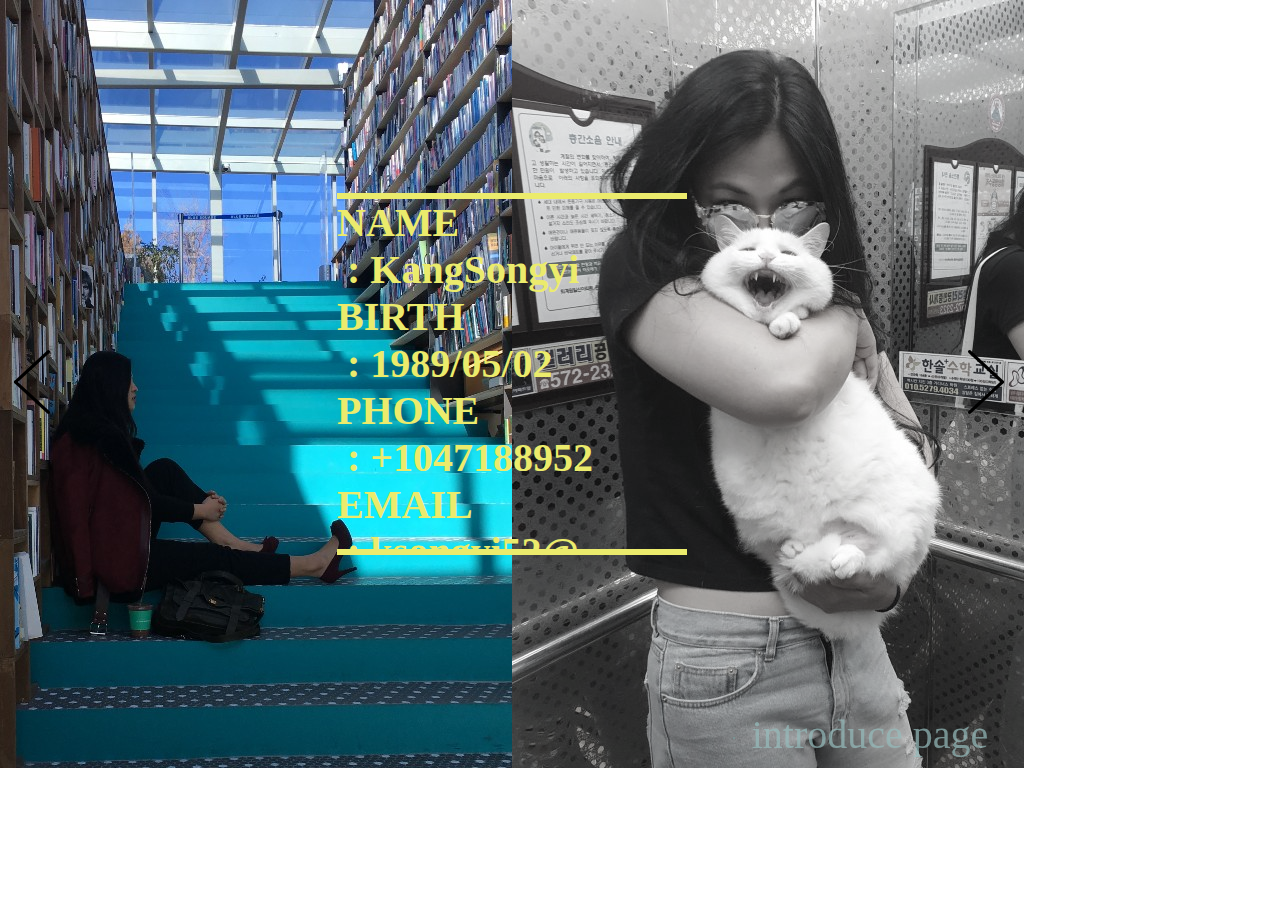
<file: introduce.html>
<!DOCTYPE html>
<html lang="en">
<head>
    <meta charset="UTF-8">
    <meta name="viewport" content="width=device-width, initial-scale=1.0">
    <title>Document</title>
    <link rel="preconnect" href="https://fonts.gstatic.com">
    <script src="js/button.js"></script>
    <link rel="stylesheet" href="css/introduce.css">

</head>
<body>
    <hr id="pageline">
    <div class="page">
        <button id="page" onmouseover="pagebtn()" onmouseout="pagebtn1()" >introduce page</button>
        <table id="list" onmouseover="pagebtn()" onmouseout="pagebtn1()">
            <tr>
                <td>
                    <a href="http://127.0.0.1:5500/index.html">index</a>
                </td>
            </tr>
            <tr>
                <td>
                    <a href="http://127.0.0.1:5500/login.html">login</a>
                </td>
            </tr>
            <tr>
                <td>
                    <a href="http://127.0.0.1:5500/roadmap.html">roadmap</a>
                </td>
            </tr>
            <tr>
                <td>
                    <a href="http://127.0.0.1:5500/picture.html">picture</a>
                </td>
            </tr>
        </table>
    </div>
    <div class="info">
        <div class="tf">
            <p>
                NAME  <br>  &nbsp: KangSongyi<br>
                BIRTH <br>  &nbsp: 1989/05/02<br>
                PHONE <br>  &nbsp: +1047188952<br>
                EMAIL <br>  &nbsp: ksongyi52@<br>&nbsp&nbspgmail.com<br>
                Lorem 소개글 dolor sit amet consectetur 나중에adipisicing elit. Quae iure 적을것natus sunt placeat ut, suscipit, facere corrupti saepe, dolore nesciunt pariatur nulla cum expedita eaque fugiat magnam. Voluptatem, soluta sint.
                Lorem ipsum dolor sit amet consectetur, adipisicing elit. Natus deserunt amet, perspiciatis dolore, accusantium ipsa repellat aliquam inventore porro aut nisi? Architecto et distinctio ullam fugiat vero impedit harum odit?
               
            </p>
        </div>
    </div>

    <div class="img">
        <img id="leftimg" src="images/IMG_8434_1.jpg" style="float: left;" >
        <img id="rightimg" src="images/KakaoTalk_20210124_042033686_1.jpg" style="float: right; filter: grayscale(90%);"><!-- 이미지 흑백필터처리함 -->
    </div>
    <div class="button">
        <a id="return" href="http://127.0.0.1:5500/index.html" target="_self"><img src="images/iconfinder_left-arrow-back_2931162.png"> </a>
        <a id="next" href="http://127.0.0.1:5500/login.html" target="_self"><img src="images/iconfinder_right-forward-arrow_2931159.png"> </a>
    </div>
    

</body>
</html>
</file>
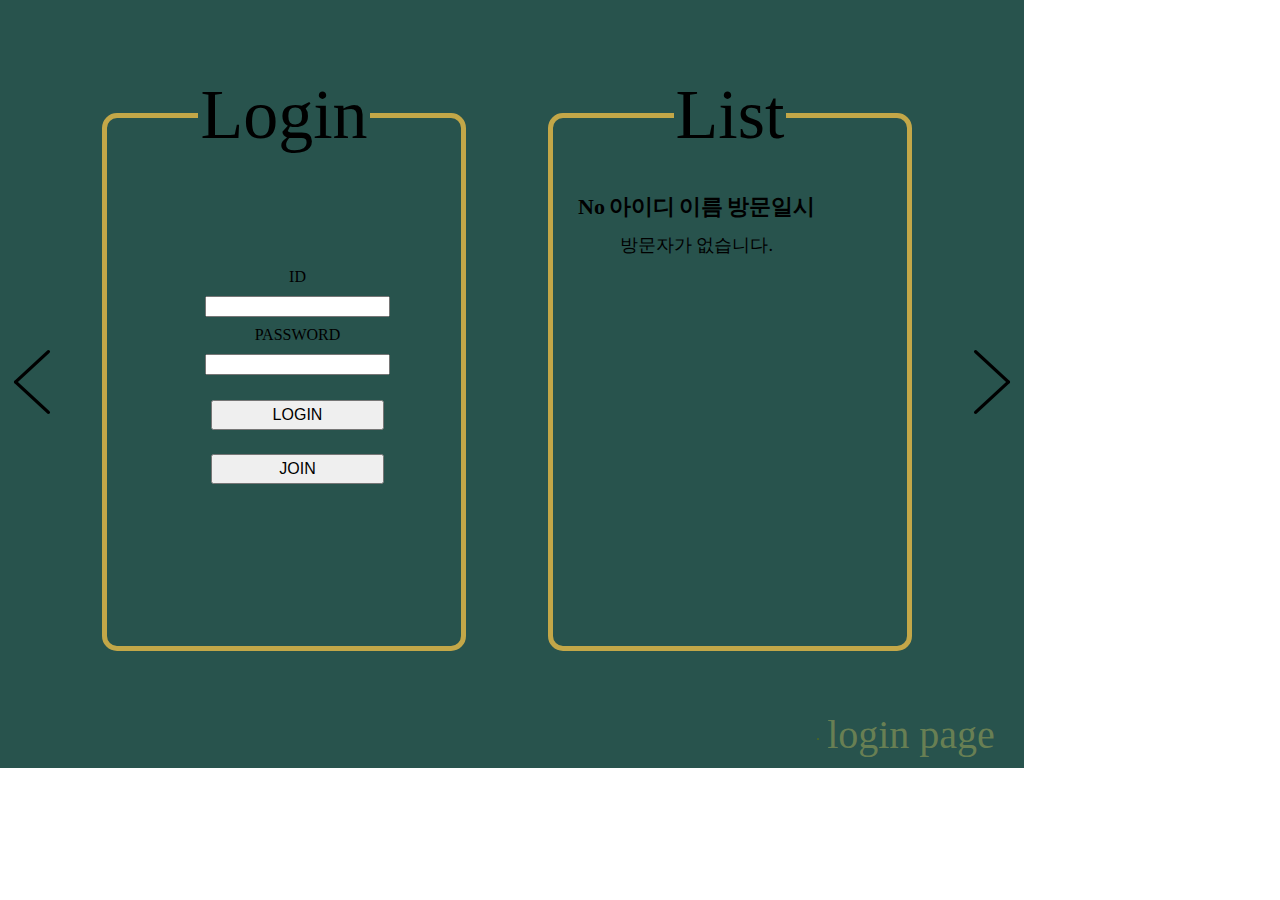
<file: login.html>
<!DOCTYPE html>
<html lang="en">
<head>
    <meta charset="UTF-8">
    <meta name="viewport"content="width=device-width, initial-scale=1.0">
    <title>Document</title>
    <script src="https://ajax.googleapis.com/ajax/libs/jquery/3.5.1/jquery.min.js"></script>
    <link rel="preconnect" href="https://fonts.gstatic.com">
    <script src="js/button.js"></script>
    <link rel="stylesheet" href="css/login.css">
</head>
<body>
    <div id="memberlist">
        <fieldset>
            <legend>List</legend>
                <table id="guestBook"></table>
        </fieldset>

    </div>

    <div class="main">
        <form action="" method="GET" class="login">
            <fieldset id="loginfield"> 
                <legend>Login</legend>
                <table id="lgtb">
                    <tr>
                        <td>ID</td>
                    </tr>
                    <tr>
                        <td>
                           <input 
                                type="text" 
                                name="id" 
                                id="id" 
                            >
                        </td>
                    </tr>
                    <tr>
                        <td>PASSWORD</td>
                    </tr>
                    <tr>
                        <td>
                            <input 
                                type="password"
                                name="userpassword"
                                id="userpassword"
                            >
                        </td>
                    </tr>
                    <tr>
                        <td>
                            <input 
                                class="btn"
                                type="submit" 
                                value="LOGIN" 
                            >
                        </td>
                    </tr>
                    <tr>
                        <td>
                            <button 
                                class="btn"
                                type="button" 
                                onclick="loginbtn2()" 
                            > JOIN</button>
                        </td>
                    </tr>
                </table>
            </fieldset>
        </form>
    
        
        
        <form action="javascript:saveGuestBook();" class="join">
            
            <fieldset id="joinfield"> 
                <legend >Join</legend>
                 <table id="jotb">
                    <tr>
                        <td> <label for="userId">ID</label></td>
                    </tr>
                    <tr>
                        <td>
                            <input 
                                type="text"
                                name="userId"
                                id="userId"
                            >
                        </td>
                    </tr>
                    <tr>
                        <td><label for="pwd">PASSWORD</label> </td>
                    </tr>
                    <tr>
                        <td>
                            <input 
                                type="password"
                                name="pwd"
                                id="pwd"
                            >
                        </td>
                    </tr>
                    <tr>
                        <td><label for="ckpwd">PASSWORD CONFIRM</label></td>
                    </tr>
                    <tr>
                        <td>
                            <input 
                                type="password"
                                name="ckpwd"
                                id="ckpwd"
                            >
                        </td>
                    </tr>
                    <tr>
                        <td> <label for="userName">NAME</label></td>
                    </tr>
                    <tr>
                        <td>
                            <input 
                                type="text"
                                name="userName"
                                id="userName"
                            >
                        </td>
                    </tr>
                    <tr>
                        <td><label for="userTel">PHONE</label></td>
                    </tr>
                    <tr>
                        <td>
                            <input
                                type="tel"
                                name="userTel"
                                id="userTel"
                            >
                        </td>
                    </tr>
                    <tr>
                        <td><label for="userEmail">EMAIL</label></td>
                    </tr>
                    <tr>
                        <td>
                            <input 
                                type="email"
                                name="userEmail"
                                id="userEmail"
                            >
                        </td>
                    </tr>
                    <tr>
                        <td>
                            <input 
                                id="btn"
                                class="btn"
                                type="submit" 
                                value="JOIN" 
                            >
                        </td>
                    </tr>
                    <tr>
                        <td>
                            <button 
                                type="button" 
                                onclick="loginbtn3()" 
                                class="btn"
                            > LOGIN </button>
                        </td>
                    </tr>
                </table>   
            </fieldset>
        </form>
    
        <div class="button">
            <a id="return" href="http://127.0.0.1:5500/introduce.html" target="_self"><img src="images/iconfinder_left-arrow-back_2931162.png"> </a>
            <a id="next" href="http://127.0.0.1:5500/roadmap.html" target="_self"><img src="images/iconfinder_right-forward-arrow_2931159.png"> </a>
        </div>
        
        <hr id="pageline">
    </div>
    
    <div class="page">
        <button id="page" onmouseover="pagebtn()" onmouseout="pagebtn1()" >login page</button>
        <table id="list" onmouseover="pagebtn()" onmouseout="pagebtn1()">
            <tr>
                <td>
                    <a href="http://127.0.0.1:5500/index.html">index</a>
                </td>
            </tr>
            <tr>
                <td>
                    <a href="http://127.0.0.1:5500/introduce.html">introduce</a>
                </td>
            </tr>
            <tr>
                <td>
                    <a href="http://127.0.0.1:5500/roadmap.html">roadmap</a>
                </td>
            </tr>
            <tr>
                <td>
                    <a href="http://127.0.0.1:5500/picture.html">picture</a>
                </td>
            </tr>
        </table>
    </div>
    
    <script>

        ckpwd.onblur = function(){
            if(userId.value.length < 4){
            alert("아이디는 4글자 이상 사용이 가능합니다.");
            userId.select();
            return false;
            }

            if(pwd.value.length < 4){
            alert("비밀번호는 4글자 이상입력해주세요.");
            pwd.select();
            return false;
            }
            
            if(pwd.value != ckpwd.value){
            alert("비밀번호가 일치하지 않습니다.");
            pwd.value = '';
            ckpwd.value = '';
            pwd.focus();
            }
            
            return true;
        };

        function saveGuestBook(){
            var guestBook = new GuestBook(
                                        $(userId).val(), $(pwd).val(), 
                                        $(ckpwd).val(), $(userName).val(),
                                        $(userTel).val(), $(userEmail).val());


            var arr = JSON.parse(localStorage.getItem("arr"));
            if(arr == null) arr = [];
            arr.push(guestBook);

   
            var jsonStr = JSON.stringify(arr);
            localStorage.setItem("arr", jsonStr);

  
            $(userId).val('').focus();
            $(pwd).val('');
            $(ckpwd).val('');
            $(userName).val('');
            $(userTel).val('');
            $(userEmail).val('');

            loadGuestBook();
        }

        function GuestBook(id, pwd, ckpwd, name, tel, email){
            this.id = id;
            this.pwd = pwd;
            this.ckpwd = ckpwd;
            this.name = name;
            this.tel = tel;
            this.email = email;
            this.time = new Date().getTime();
        }

        $(function(){
            loadGuestBook();
        });


        function loadGuestBook(){
            var arr = JSON.parse(localStorage.getItem("arr"));
            var $guestBook = $(guestBook);
            console.log(arr);

            $guestBook.html("<tr><th>No</th><th>아이디</th><th>이름</th><th>방문일시</th></tr>");

            if(arr == null){
            $guestBook.append("<tr><td colspan='4'>방문자가 없습니다.</td></tr>");
            }
            else {

            $.each(arr, function(index, elem){
                console.log(index, elem);
                var date = new Date(elem.time);
                var tr = "<tr>";
                tr += "<td>" + (index + 1) + "</td>";
                tr += "<td>" + elem.id + "</td>";
                tr += "<td>" + elem.name + "</td>";
                tr += "<td>" + displayTime(date) + "</td>";
                tr += "</tr>";
                console.log(tr);
                $guestBook.append(tr);
            });
            }

        }


        function displayTime(date){
            return date.getFullYear() + "/" + (date.getMonth() + 1) + "/" + date.getDate() 
                + " " + date.getHours() + ":" + date.getMinutes();

        }


   
    </script> 
    
 

    
</body>
</html>
</file>
<file: css/introduce.css>
body {
    width: 1024px;
    height: 768px;
    margin: 0px;
    overflow: hidden;
    z-index: 55555555;
}
.info {
    position: absolute;
    z-index: 10; /* 사진 2개 넣었더니 이거 해줘야됨 */
    width: 350px;
    height: 350px;
    margin-top: 193px;
    margin-left: 337px;
    border-top: rgb(235, 235, 108) solid 6px;
    border-bottom: rgb(235, 235, 108) solid 6px;
    overflow: hidden;  
}

.button {
    position: absolute;
    opacity: 0.5;

}
.button:hover {
    opacity: 1;
}
#return {
    float: left;
    margin-top: 350px;  

}
#next {
    float: right;
    margin-top: 350px;
    margin-left: 890px; 
}

#page {
    position: absolute;
    background: none;
    border: none;
    font-size: 40px;
    font-family: 'Bodoni Moda', serif;
    margin-left: 720px;
    margin-top: 710px;
    z-index: 50;
    width: 300px;
    opacity: 0.7;
    color: rgb(150, 189, 189);
}
table {
    position: absolute;
    text-align: center;
    width: 100px;
    height: 150px;
    margin-top: 560px;
    margin-left: 850px;
    z-index: 50;
    visibility: hidden;
}
table a {
    text-decoration: none;
    font-weight: bold;
    color:rgba(67, 181, 209, 0.767);
}
#pageline {
    position: absolute;
    z-index: 40;
    border: solid 1px rgb(121, 148, 148);
    margin-top: 737px;
    margin-left: 733px;
    width: 0px;
}
.tf:hover {
    animation: none;
    transform: none;
}
p {
    margin-top: 0px;
}
.tf {
    font-family: 'Bodoni Moda', serif;
    color:  rgb(235, 235, 108);
    font-size: 40px;     
    font-weight: bold;
    animation: myintroduce;
    animation-duration: 10s;
    animation-iteration-count: infinite;
}
 @keyframes myintroduce {
    0% {
        transform: translateY(0px);
    }
    100% {
        transform: translateY(-1000px);
    }
}
</file>
<file: css/login.css>
body {
    margin: 0px;
    position: relative;
}
.main {
    width: 1024px;
    height: 768px;
    background-color: rgb(40, 83, 77);
    position: absolute;
}
.button {
    position: absolute;
    opacity: 0.5;
    display: contents;  
     /* container를 사라지게하여 DOM에서 다음 단계의 하위 요소를 생성. */
}
.button:hover {
    opacity: 1;
}
#return {
    float: left;
    margin-top: 350px;  

}
#next {
    float: right;
    margin-top: 350px;
    margin-left: 890px; 
}

legend {
    font-size: 70px;
    font-family: 'Bodoni Moda', serif;
}
.login {
    float: left;
    position: absolute;
    margin-top: 75px;
    margin-left: 100px;
    text-align: center;
}
.join {
    float: right;
    position: absolute;
    margin-top: 75px;
    margin-left: 544px;
    text-align: center;
    visibility: hidden;
}
#lgtb {
    text-align: center;
    margin-left: 83px;
    margin-top: 100px;
    position: absolute;
}
tr>td {
    line-height: 25px;
}
#jotb {
    text-align: center;
    margin-left: 83px;
}
fieldset {
    /* position: absolute; */
    border-width: 5px;
    border-style: solid;
    border-color: #c3a748;
    width: 330px; 
    height: 550px;
    border-radius: 15px;
}
.btn {
    width: 173px;
    height: 30px;
    margin-top: 20px;
    font-size: 16px;
}


#pageline {
    margin-top: 320px;
    margin-left: 817px;
    display: inline-block;
    border: solid 1px rgb(80, 107, 29);
    opacity: 0.7;
}

#page {
    position: absolute;
    background: none;
    border: none;
    font-size: 40px;
    font-family: 'Bodoni Moda', serif;
    margin-left: 800px;
    margin-top: 710px;
    z-index: 50;
    width: 222px;
    opacity: 0.7;
    color:rgb(132, 146, 86);
}
#list {
    position: absolute;
    text-align: center;
    width: 100px;
    height: 150px;
    float: right;
    margin-top: 560px;
    margin-left: 850px;
    z-index: 500;
    visibility: hidden;
}
table a {
    text-decoration: none;
    font-weight: bold;
    color:rgba(66, 156, 82, 0.794);
}
#memberlist {
    position: absolute;
    text-align: center;
    float: left;
    margin-top: 75px;
    margin-left: 546px;
    z-index: 500;
}
#guestBook {
    margin: 20px 10px;
    font-size: 18px;
}
#guestBook th {
    font-size: 22px;
    line-height: 45px;
}
</file>
